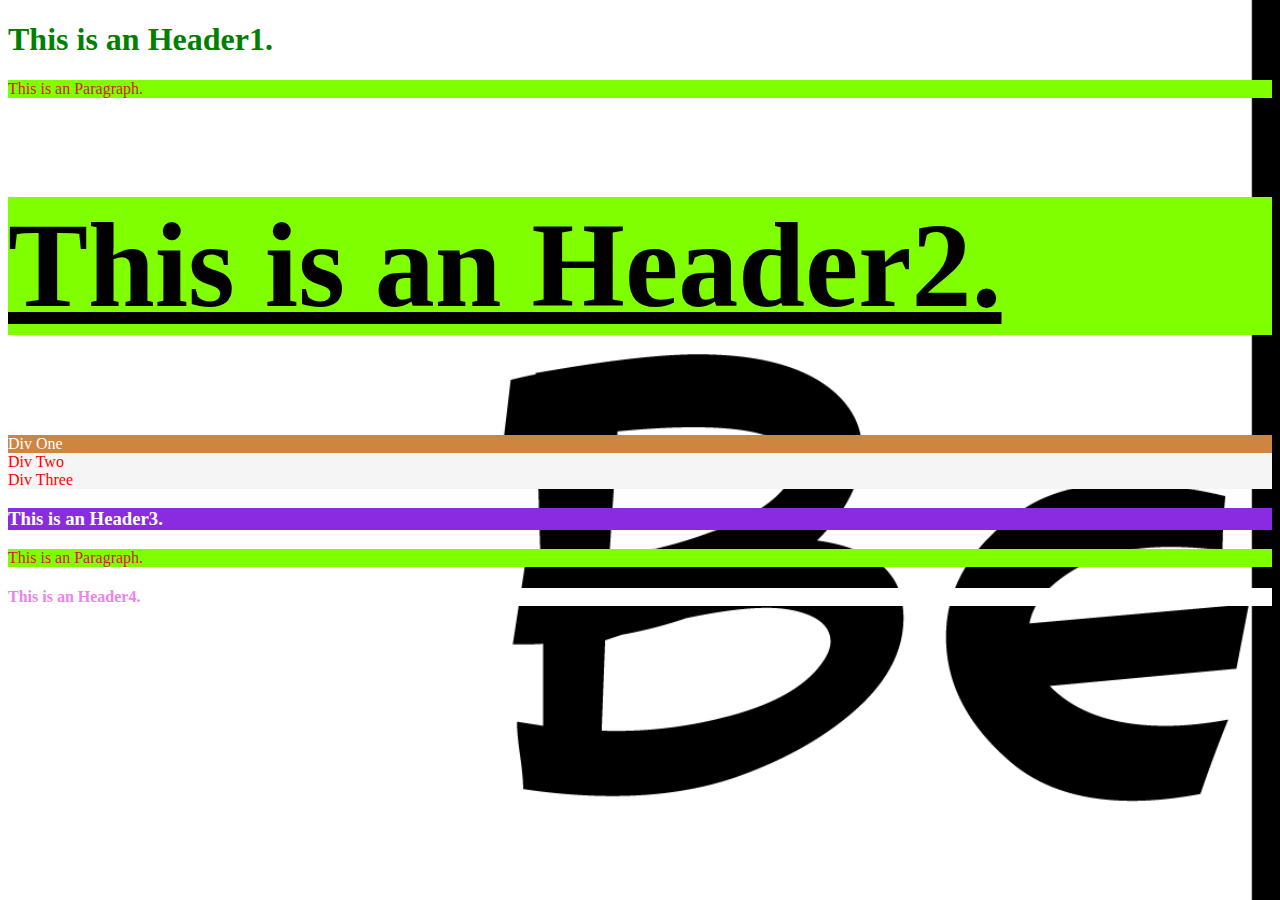
<file: index.html>
<!DOCTYPE html>
<html>
    <head>
        <meta charset="UTF-8">
        <title> Learning CSS </title>  
        <!-- Inline CSS -->
        <link rel="stylesheet" type="text/css" href="style.css">  
        <!-- Internal CSS -->
        <style>
            p {
                color:crimson; 
            }
        </style>
    </head>

    <body> <!-- Inline CSS -->
        <h1 style="color: Green;"> This is an Header1. </h1>
        <p> This is an Paragraph. </p>
        <h2> This is an Header2. </h2>

        <div id="CSSdiv">Div One</div>
        <div>Div Two</div>
        <div>Div Three</div>
        
        <h3 class="CSSclass"> This is an Header3.</h3>
        <p> This is an Paragraph.</p>
        <h4 class="CSSclass"> This is an Header4.</h4>
    </body>
</html>
</file>
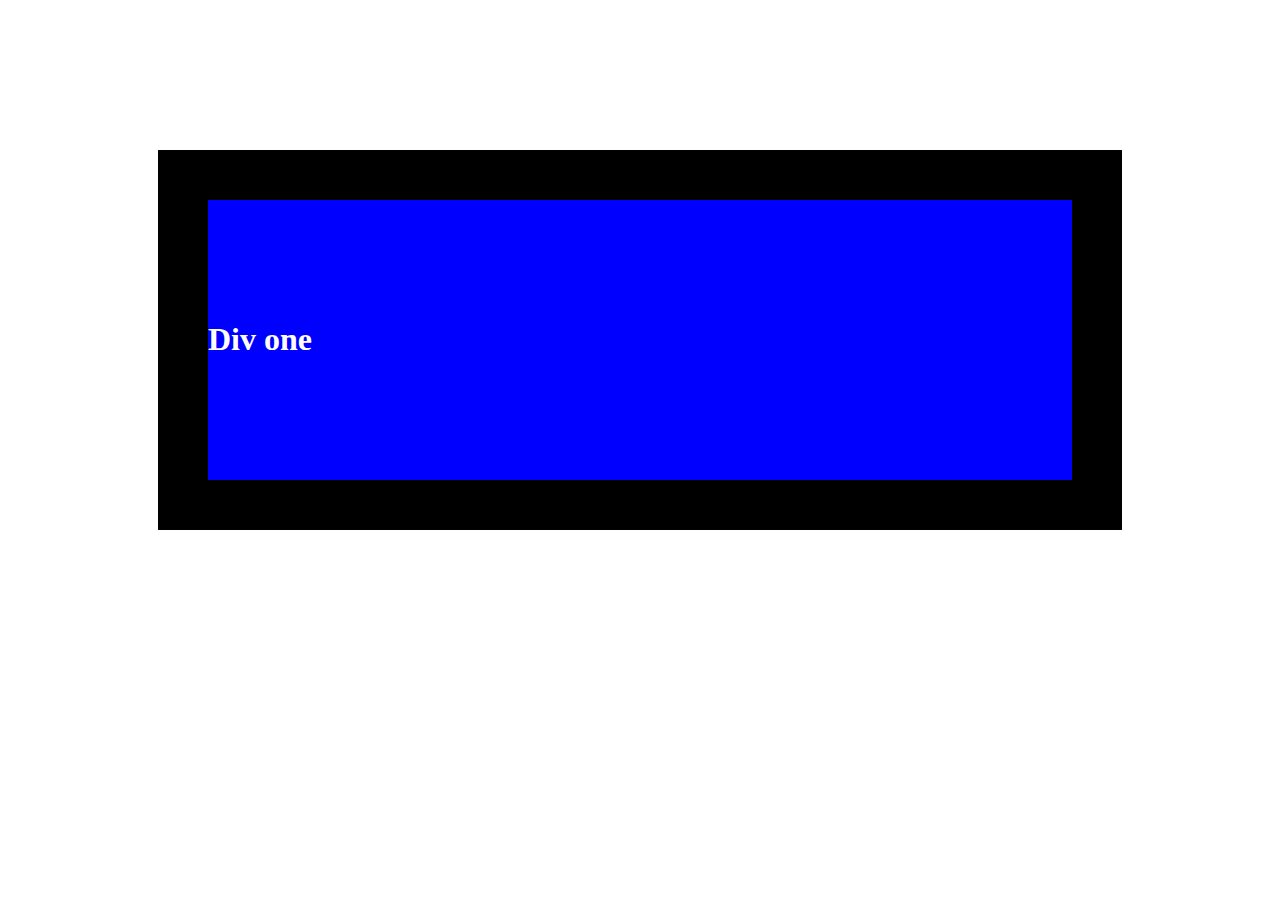
<file: index2.html>
<!DOCTYPE html>
<html>
    <head>
    <!--
         UTF stands for "UCS (Unicode) Transformation Format". The UTF-8 encoding can be used to represent any Unicode character. Depending on a Unicode character's numeric value, the corresponding UTF-8 character is a 1, 2, or 3 byte sequence. Table 1 shows the mapping between Unicode and UTF-8.
     -->

        <meta charset="UTF-8">
        <title> CSS Box Table </title>
        <link rel="stylesheet" type="text/css" href="style2.css">
    </head>

    <body>
        <div id="Div-One">
            <h1>Div one </h1>
        </div>

    </body>
</html>
</file>
<file: style.css>
/* In the External CSS, Using Selector/Pointer(h2) which were declaring the decoration.. */

h2 {
    color: blue;
    font-size: 120px;
    text-decoration: underline;
}

body {
    /* background-color: black; */  /*    hexa_value  #fff */
    /* background-color:rgb(208, 23, 23); */

    /* background-image: url("images/image2.gif"); */
    /* background-repeat: no-repeat; */
    /* background-position:20px; */
    /* background-size: cover; */

    background: black url("images/image2.gif")  no-repeat ;  /* Short hand */
}


div {
    background-color: whitesmoke;
    color: red;
}

#CSSdiv {
    background-color: peru;
    color: white;
}

.CSSclass {
    background-color: white;
    color: violet;
}

h3.CSSclass {
    background-color: blueviolet;
    color: white;
}

p, h2 {
    background-color: chartreuse;
    color: black;
}
</file>
<file: style2.css>
#Div-One {
    background-color: blue;
    /* height: 100px; */
    color: #ffffff;
    padding: 100px 100px 100px 0px;
    border-style: solid;
    border-width: 50px;
    border-color: black;
    margin: 150px 150px 150px 150px;
}

/*

#Div-Two {
    background-color: black;
    height:50px;

}

#Div-Three {
    background-color: red;
    height:100px;

}

*/
</file>
